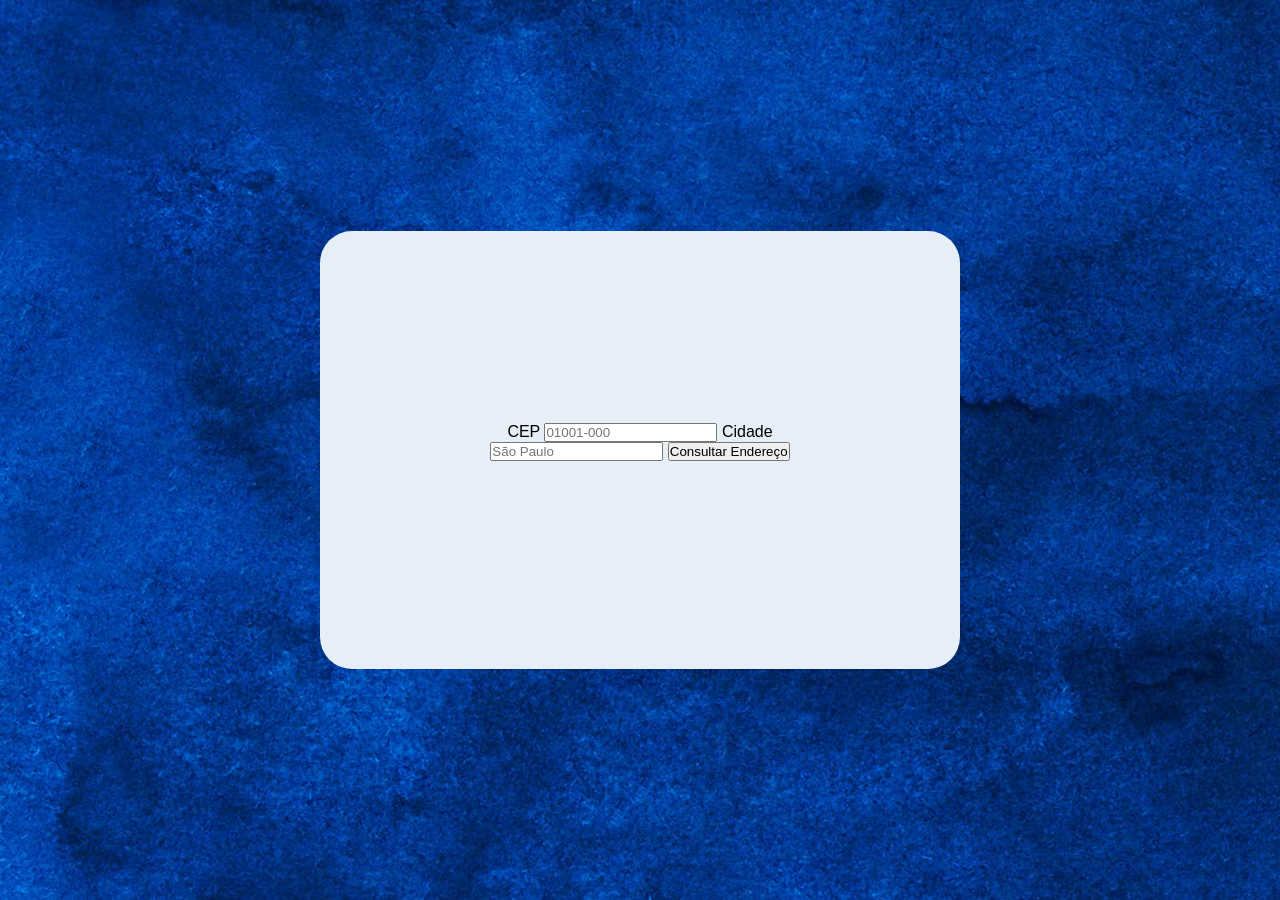
<file: index.html>
<!DOCTYPE html>
<html lang="pt-BR">

<head>
    <meta charset="UTF-8">
    <meta name="viewport" content="width=device-width, initial-scale=1.0">
    <link rel="stylesheet" href="style.css">
    <title>Document</title>
<link rel="manifest" href="manifest.json">
<meta name="theme-color" content="#1f5c99">
<link rel="apple-touch-icon" href="icons/icon-192.png">
<meta name="apple-mobile-web-app-capable" content="yes">
</head>

<body>
    <div class="container">
        <div class="card">
            <form id="formConsulta">
                <label for="cep">CEP</label>
                <input id="cep" type="text" inputmode="numeric" maxlength="9" placeholder="01001-000" required>
                <label for="cidade">Cidade</label>
                <input id="cidade" type="text" placeholder="São Paulo" required>
                <button type="submit">Consultar Endereço</button>
            </form>
            <p id="mensagem" role="status" aria-live="polite"></p>
            <script src="index.js"></script>
    </div>
    </div>
</body>


</html>
</file>
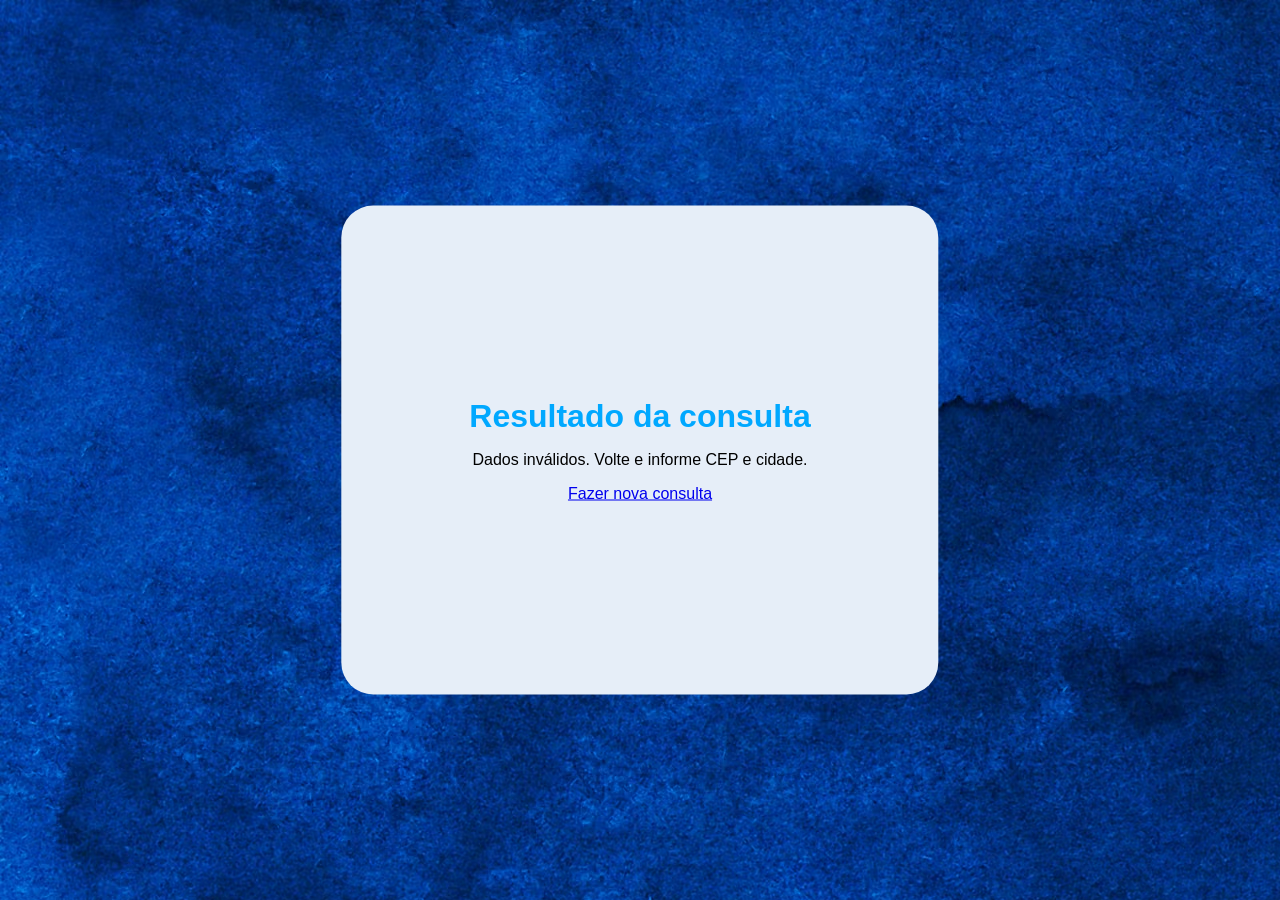
<file: resultado.html>
<!DOCTYPE html>
<html lang="pt-BR">

<head>
    <meta charset="UTF-8">
    <meta name="viewport" content="width=device-width, initial-scale=1.0">
    <link rel="stylesheet" href="style.css">
    <title>Document</title>
</head>

<body>
    <div class="container-class">
        <div class="card-resultado">
            <h1>Resultado da consulta</h1>
            <div id="resultado" role="status" aria-live="polite"></div>
            <a id="linkMaps" hidden target="_blank" rel="noopener noreferrer">Abrir no Google Maps</a>
            <p><a href="index.html">Fazer nova consulta</a></p>
        </div>
        <script src="resultado.js"></script>
    </div>
</body>

</html>
</file>
<file: style.css>
body {
    background-image: url(Fundo);
    font-family: Arial, Helvetica, sans-serif;  
   } 
    *{
        margin: 0;
        padding: 0;
        box-sizing: border-box;
    }
      .container {
        position: relative;
        height: 100vh;
        width: 100vw;
    }
    .card{
        background-color: #e6eef8;
        position: absolute;
        top: 50%;
        left: 50%;
        transform: translate(-50%, -50%);
        padding: 12rem 8rem;
        border-radius: 2rem;
        display: flex;
        flex-direction: column;
        align-items: center;
        justify-content: center;
        text-align: center;
        gap: 1rem;
    }
    .container-class {
        position: relative;
        height: 100vh;
        width: 100vw;
    }
    .card-resultado{
        background-color: #e6eef8;
        position: absolute;
        top: 50%;
        left: 50%;
        transform: translate(-50%, -50%);
        padding: 12rem 8rem;
        border-radius: 2rem;
        display: flex;
        flex-direction: column;
        align-items: center;
        justify-content: center;
        text-align: center;
        gap: 1rem;
   
} 
 h1{
        color: #00a8ff;
        text-align: center;
    }
.link {
    background-color: rgb(228, 150, 48);
    padding: 1rem 4.5rem;
    border-radius: 2rem;

}
</file>
